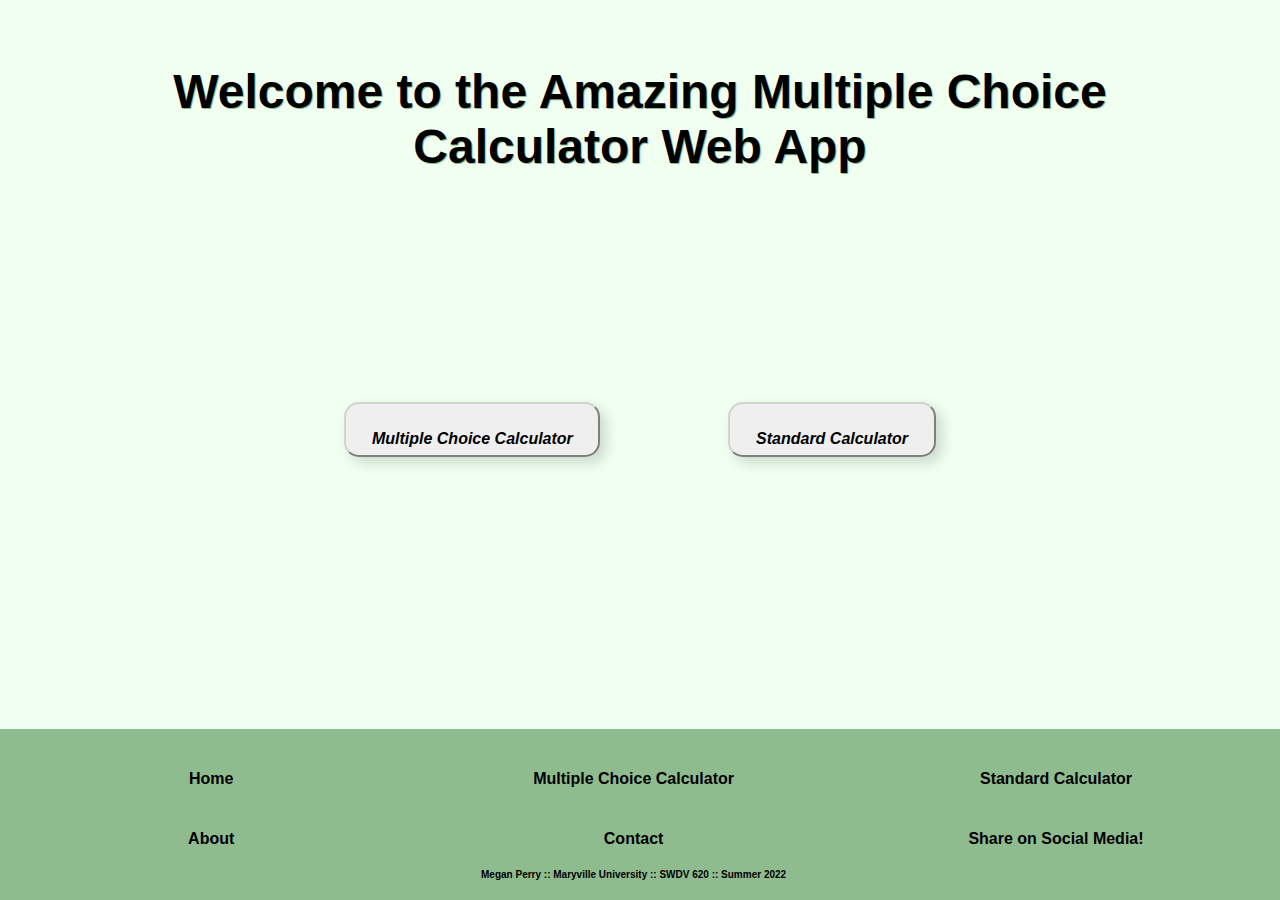
<file: index.html>
<!DOCTYPE html>
<html lang="en">
    <head>
        <meta charset="UTF-8">
        <meta name="description" content="Amazing multiple choice calculator that teaches kids and helps them improve their math skills and is also fun for adults to aid in staying sharp.">
        <meta name="keywords" content="multiple choice calculator,standard calculator,quiz,math,kids fun,educational,stay sharp,cognitive improvement,addition subtraction multiplication division,arithmetic">
        <meta name="viewport" content="width=device-width, initial-scale=1.0">
        <title>Multiple Choice Calculator - Home</title>
        <link href="welcomeStyles.css" rel="stylesheet">
        <script src="script.js" async></script>
    </head>
    <body id="welcomePage">  <!--very simple way to enter the app and choose calculator style-->
        <header><h1>Welcome to the Amazing Multiple Choice Calculator Web App</h1></header>
        <div id="welcomeBtns">
        <button onclick="window.location.href='McCalc.html'">Multiple Choice Calculator</button>
        <button onclick="window.location.href='standCalc.html'">Standard Calculator</button>
        </div>
        <footer class="footerContainer">  <!--footer makes navigating pages screens of app easy-->
            <div onclick="window.location.href='index.html'" class="ftrItem">Home</div>
            <div onclick="window.location.href='McCalc.html'" class="ftrItem">Multiple Choice Calculator</div>
            <div onclick="window.location.href='standCalc.html'" class="ftrItem">Standard Calculator</div>
            <div onclick="window.location.href='about.html'" class="ftrItem">About</div>
            <div onclick="window.location.href='about.html#contact'" class="ftrItem">Contact</div>
            <div onclick="window.location.href='about.html#share'" class="ftrItem">Share on Social Media!</div>
            <div class="copyright">Megan Perry :: Maryville University :: SWDV 620 :: Summer 2022</div>
        </footer>
    </body>
</html>  <!--Megan Perry Summer 2022-->
</file>
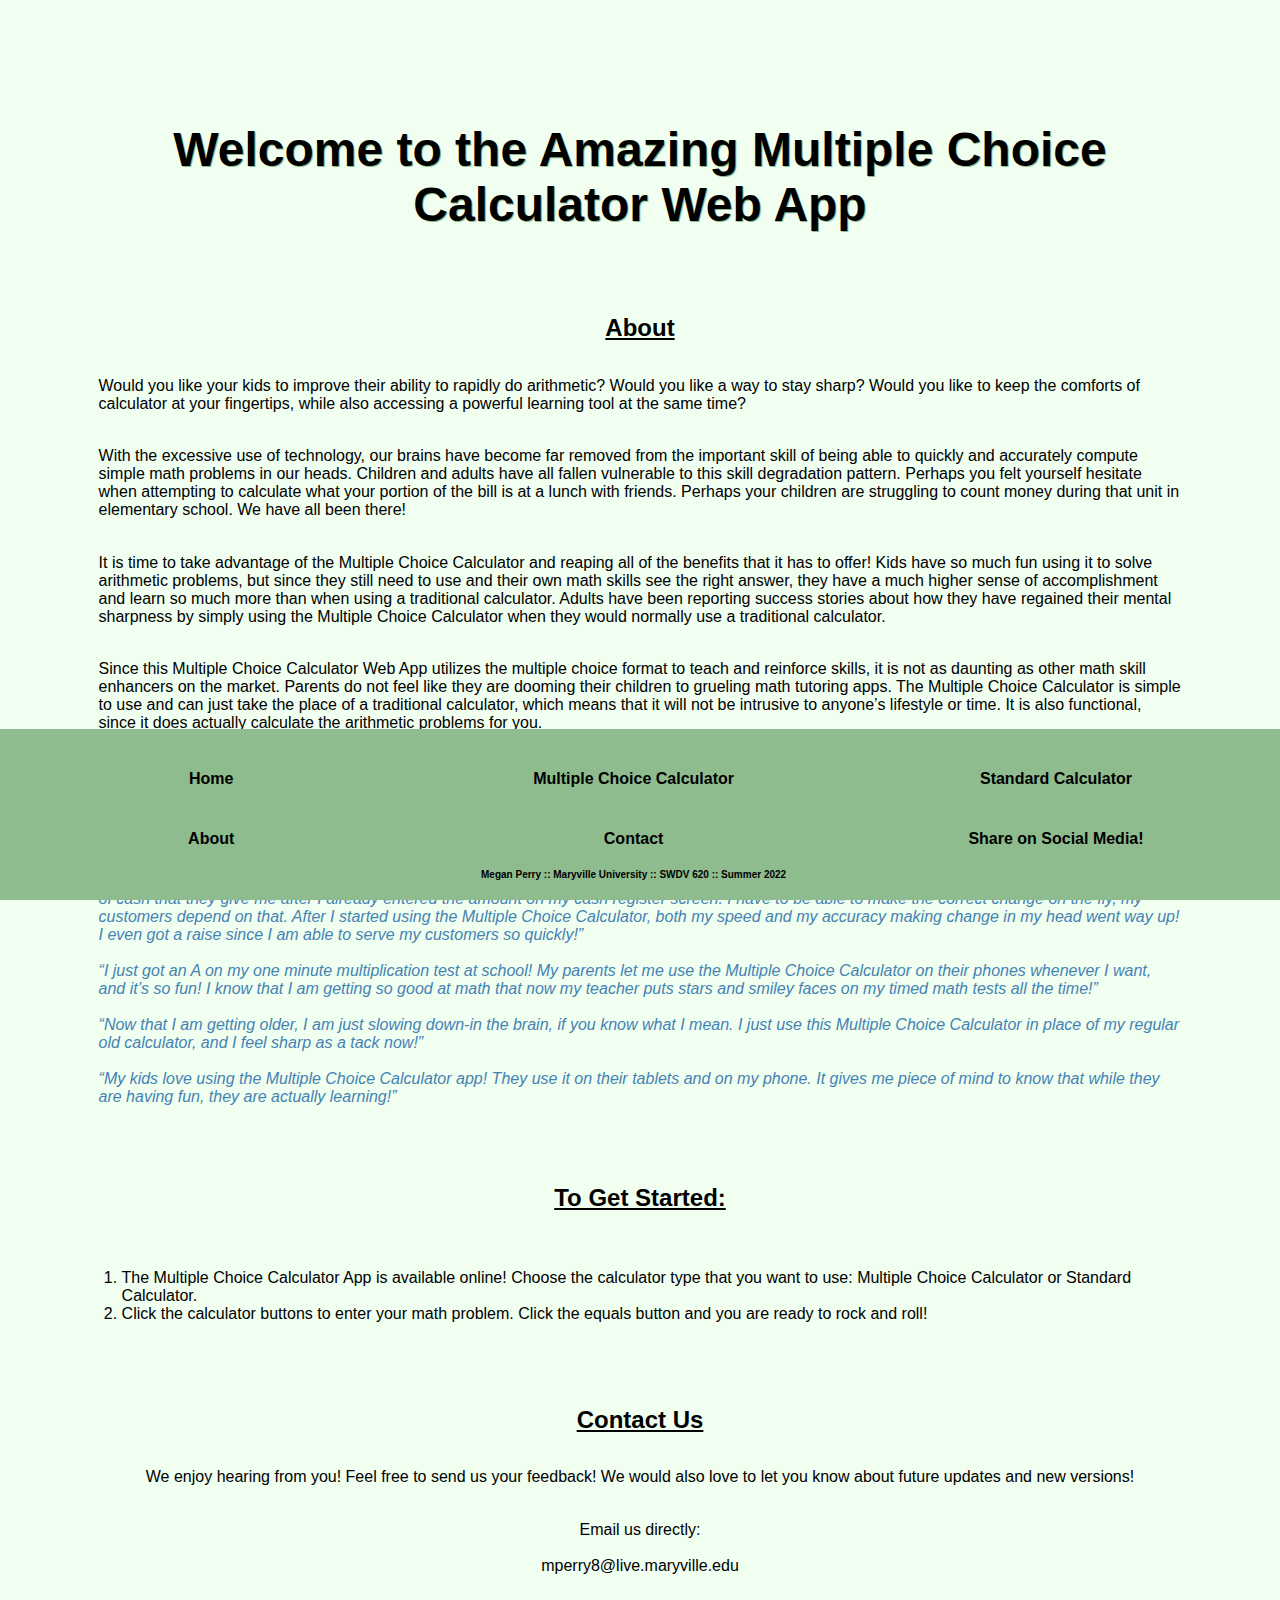
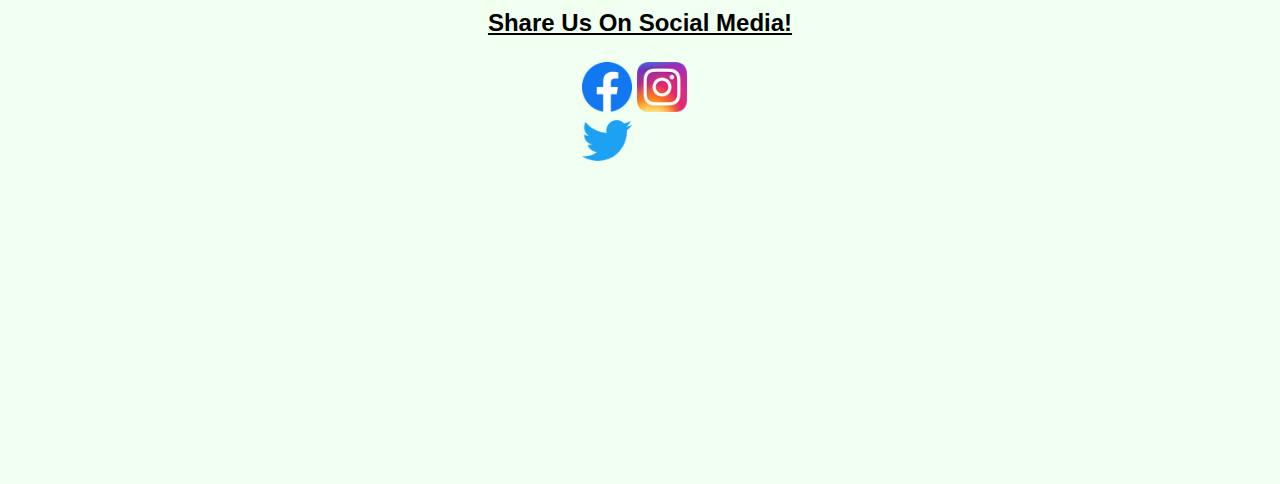
<file: about.html>
<!DOCTYPE html>
<html lang="en">
    <head>
        <meta charset="UTF-8">
        <meta name="description" content="Amazing multiple choice calculator that teaches kids and helps them improve their math skills and is also fun for adults to aid in staying sharp.">
        <meta name="keywords" content="multiple choice calculator,standard calculator,quiz,math,kids fun,educational,stay sharp,cognitive improvement,addition subtraction multiplication division,arithmetic">
        <meta name="viewport" content="width=device-width, initial-scale=1.0">
        <title>Multiple Choice Calculator - About</title>
        <link href="welcomeStyles.css" rel="stylesheet">
        <script src="script.js" async></script>
    </head>
    <body id="welcomePage">
    <div id="contentContainer">
        <header><h1>Welcome to the Amazing Multiple Choice Calculator Web App</h1></header>
        <h2>About</h2>
        <div>
            <p>Would you like your kids to improve their ability to rapidly do arithmetic?  
                Would you like a way to stay sharp?  
                Would you like to keep the comforts of calculator at your fingertips, while also accessing a powerful learning tool at the same time?
            </p>
            <p>With the excessive use of technology, our brains have become far removed from the important skill of being able to quickly and accurately compute simple math problems in our heads.  
                Children and adults have all fallen vulnerable to this skill degradation pattern.  
                Perhaps you felt yourself hesitate when attempting to calculate what your portion of the bill is at a lunch with friends.  
                Perhaps your children are struggling to count money during that unit in elementary school.  
                We have all been there!
            </p>
            <p>It is time to take advantage of the Multiple Choice Calculator and reaping all of the benefits that it has to offer!  
                Kids have so much fun using it to solve arithmetic problems, but since they still need to use and  their own math skills see the right answer, they have a much higher sense of accomplishment and learn so much more than when using a traditional calculator.  
                Adults have been reporting success stories about how they have regained their mental sharpness by simply using the Multiple Choice Calculator when they would normally use a traditional calculator.
            </p>
            <p>Since this Multiple Choice Calculator Web App utilizes the multiple choice format to teach and reinforce skills, it is not as daunting as other math skill enhancers on the market.  
                Parents do not feel like they are dooming their children to grueling math tutoring apps.  
                The Multiple Choice Calculator is simple to use and can just take the place of a traditional calculator, which means that it will not be intrusive to anyone’s lifestyle or time.  
                It is also functional, since it does actually calculate the arithmetic problems for you.
            </p>
            <p>Are you not in the mood, or in too much of a hurry to use Multiple Choice Calculator during critical times?  
                Do not worry, our app also provides a standard calculator that you are free to use.
            </p>
        </div>
        <div id="quotes">
            “I cannot live without my Multiple Choice Calculator!  
            I am a cashier at a fast-food restaurant, and there are times when a customer changes the amount of cash that they give me after I already entered the amount on my cash register screen.  
            I have to be able to make the correct change on the fly, my customers depend on that.  
            After I started using the Multiple Choice Calculator, both my speed and my accuracy making change in my head went way up!  
            I even got a raise since I am able to serve my customers so quickly!”
            <br><br>
            “I just got an A on my one minute multiplication test at school!  
            My parents let me use the Multiple Choice Calculator on their phones whenever I want, and it’s so fun!  
            I know that I am getting so good at math that now my teacher puts stars and smiley faces on my timed math tests all the time!”
            <br><br>
            “Now that I am getting older, I am just slowing down-in the brain, if you know what I mean.  
            I just use this Multiple Choice Calculator in place of my regular old calculator, and I feel sharp as a tack now!”
            <br><br>
            “My kids love using the Multiple Choice Calculator app!  
            They use it on their tablets and on my phone.  
            It gives me piece of mind to know that while they are having fun, they are actually learning!”
            <br><br>

        </div>
        <h2>To Get Started:</h2>
        <ol>
            <li>The Multiple Choice Calculator App is available online!  
                Choose the calculator type that you want to use: Multiple Choice Calculator or Standard Calculator.
            </li>
            <li>Click the calculator buttons to enter your math problem.  
                Click the equals button and you are ready to rock and roll!</li>
        </ol>
        <div>
            <a name="contact"><h2>Contact Us</h2></a>  <!--a footer link can bring you to contact-->
            <div id="contactUs">
            <p>We enjoy hearing from you!  Feel free to send us your feedback!  
                We would also love to let you know about future updates and new versions!</p>
            <p>Email us directly:
                <br><br>
                mperry8@live.maryville.edu
            </p>
            </div>
        </div>
        <a name="share"><h2>Share Us On Social Media!</h2></a>  <!--a footer link can bring you to sharing-->
        <div id="icons">
            <a href="https://www.facebook.com/"><img src="facebookIcon.png" height="50"></a>
            <a href="https://www.instagram.com/"><img src="instagramIcon.png" height="50"></a>
            <a href="https://twitter.com/"><img src="twitterIcon.png" height="50"></a>
        </div>
    </div>
        <footer class="footerContainer">
            <div onclick="window.location.href='index.html'" class="ftrItem">Home</div>
            <div onclick="window.location.href='McCalc.html'" class="ftrItem">Multiple Choice Calculator</div>
            <div onclick="window.location.href='standCalc.html'" class="ftrItem">Standard Calculator</div>
            <div onclick="window.location.href='about.html'" class="ftrItem">About</div>
            <div onclick="window.location.href='about.html#contact'" class="ftrItem">Contact</div>
            <div onclick="window.location.href='about.html#share'" class="ftrItem">Share on Social Media!</div>
            <div class="copyright">Megan Perry :: Maryville University :: SWDV 620 :: Summer 2022</div>
        </footer>
    </body>
</html>  <!--Megan Perry Summer 2022-->
</file>
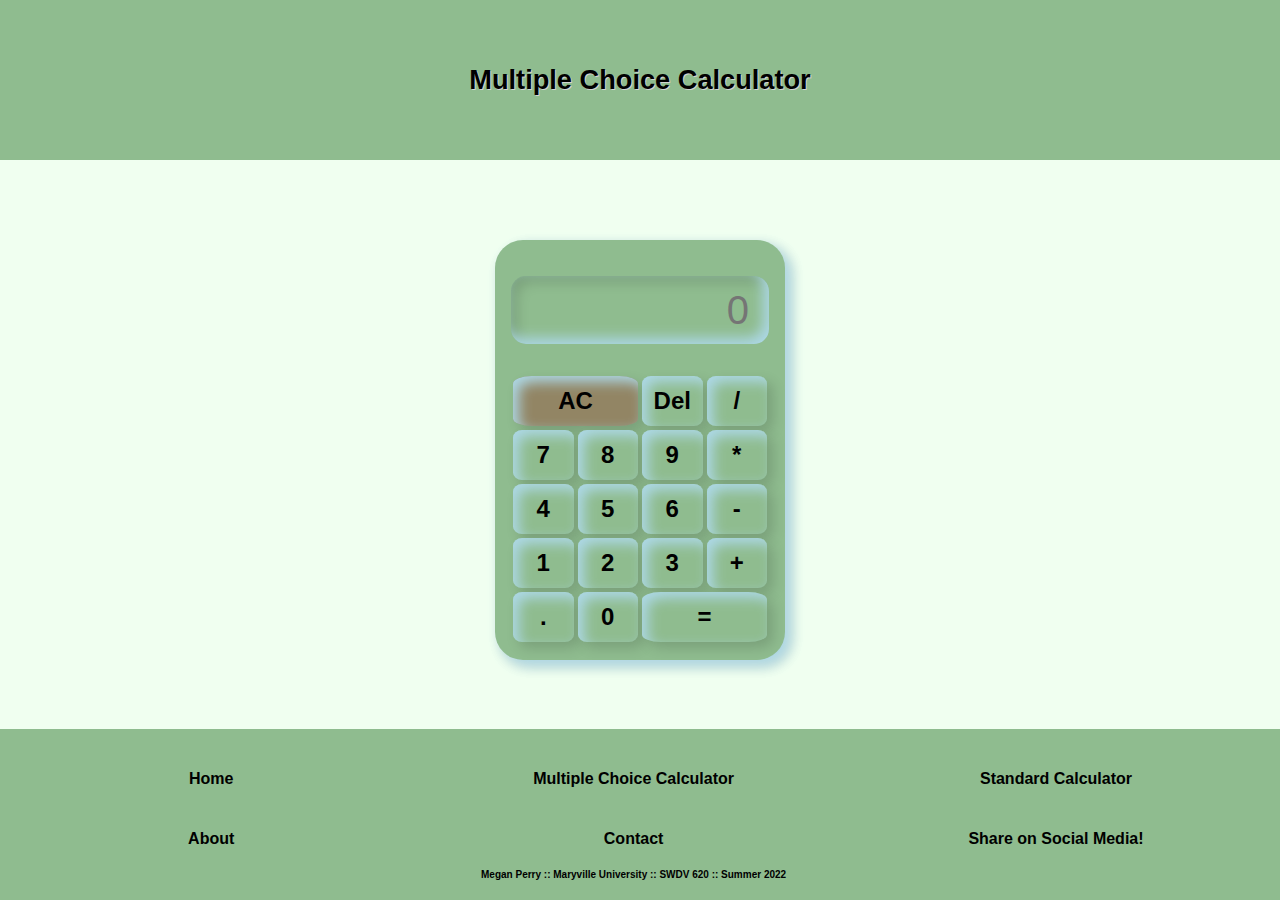
<file: McCalc.html>
<!DOCTYPE html>
<html lang="en">
    <head>
        <meta charset="UTF-8">
        <meta name="description" content="Amazing multiple choice calculator that teaches kids and helps them improve their math skills and is also fun for adults to aid in staying sharp.">
        <meta name="keywords" content="multiple choice calculator,standard calculator,quiz,math,kids fun,educational,stay sharp,cognitive improvement,addition subtraction multiplication division,arithmetic">
        <meta name="viewport" content="width=device-width, initial-scale=1.0">
        <title>Multiple Choice Calculator</title>
        <link href="styles.css" rel="stylesheet">
        <script src="script.js" async></script>
    </head>
    <body><!--calculator elements-container and buttons-->
        <div class="container" id="refresh">
            <div class="calc">
                <input type="text" id="screenText" placeholder="0" maxlength="10">
                <button onclick="allClear()" id="btnAC">AC</button>
                <button onclick="del()">Del</button>
                <button onclick="displayItem('/')">/</button>
                <button onclick="displayItem(7)">7</button>
                <button onclick="displayItem(8)">8</button>
                <button onclick="displayItem(9)">9</button>
                <button onclick="displayItem('*')">*</button>
                <button onclick="displayItem(4)">4</button>
                <button onclick="displayItem(5)">5</button>
                <button onclick="displayItem(6)">6</button>
                <button onclick="displayItem('-')">-</button>
                <button onclick="displayItem(1)">1</button>
                <button onclick="displayItem(2)">2</button>
                <button onclick="displayItem(3)">3</button>
                <button onclick="displayItem('+')">+</button>
                <button onclick="displayItem('.')">.</button>
                <button onclick="displayItem(0)">0</button>
                <button onclick="result()" id="btnEQ" >=</button>
            </div>
        </div>
        <div id="multChoiceModal"><!--pop-up with multiple choice buttons-->
        <div class="multChoiceModalContent">
            <span class="close">&times;</span><!--creating the x at corner to close-->
            <div class="multChoiceButtons">
                <button id="btnA" class="modalbtn">a</button>
                <button id="btnB" class="modalbtn">b</button>
                <button id="btnC" class="modalbtn">c</button>
            </div>
            <p>Choose the correct answer.</p>
        </div>
        </div>
        <footer class="footerContainer">  <!--footer makes navigating pages screens of app easy-->
            <div onclick="window.location.href='index.html'" class="ftrItem">Home</div>
            <div onclick="window.location.href='McCalc.html'" class="ftrItem">Multiple Choice Calculator</div>
            <div onclick="window.location.href='standCalc.html'" class="ftrItem">Standard Calculator</div>
            <div onclick="window.location.href='about.html'" class="ftrItem">About</div>
            <div onclick="window.location.href='about.html#contact'" class="ftrItem">Contact</div>
            <div onclick="window.location.href='about.html#share'" class="ftrItem">Share on Social Media!</div>
            <div class="copyright">Megan Perry :: Maryville University :: SWDV 620 :: Summer 2022</div>
        </footer>
        <header>Multiple Choice Calculator</header>       
    </body>
</html>  <!--Megan Perry Summer 2022-->
</file>
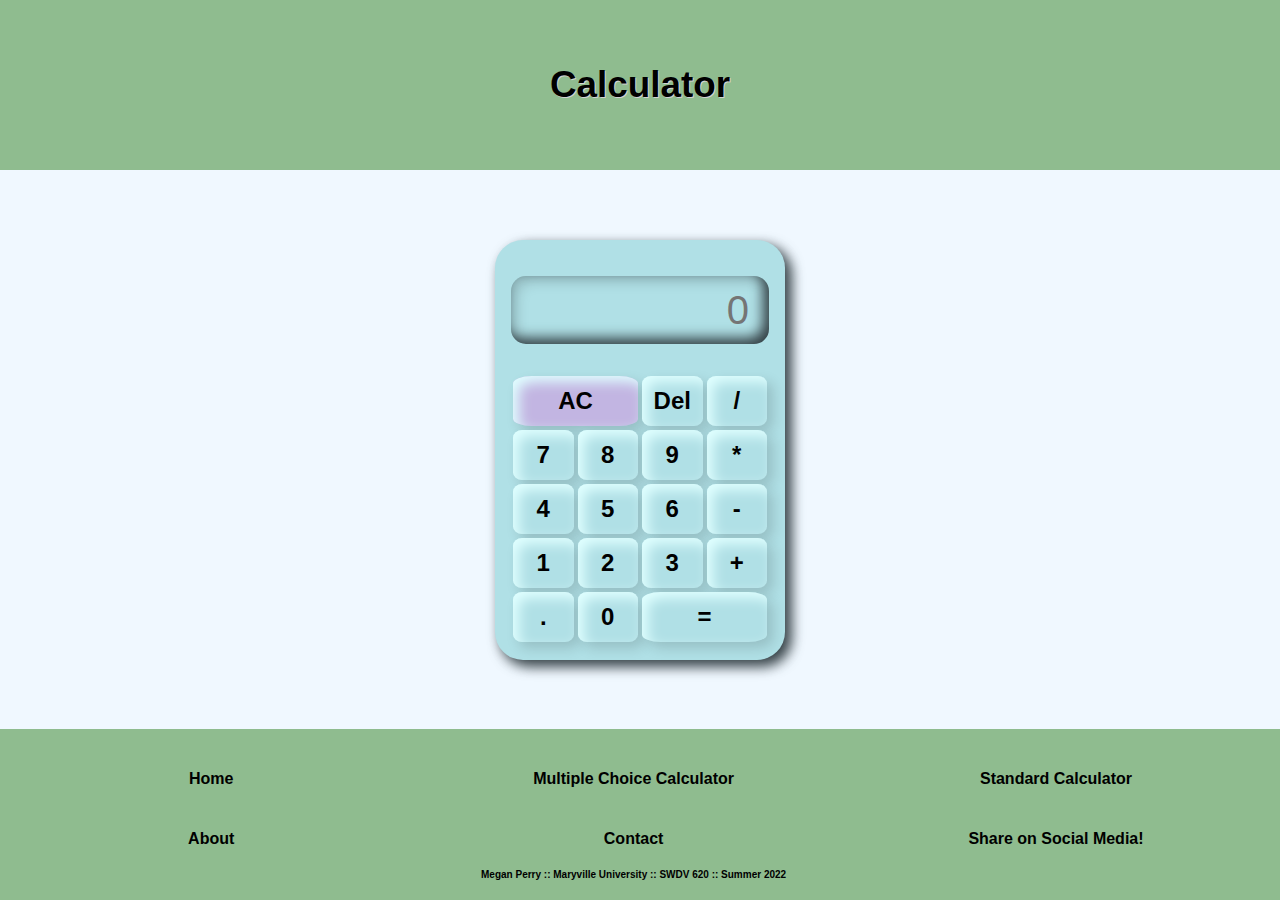
<file: standCalc.html>
<!DOCTYPE html>
<html lang="en">
    <head>
        <meta charset="UTF-8">
        <meta name="description" content="Amazing multiple choice calculator that teaches kids and helps them improve their math skills and is also fun for adults to aid in staying sharp.">
        <meta name="keywords" content="multiple choice calculator,standard calculator,quiz,math,kids fun,educational,stay sharp,cognitive improvement,addition subtraction multiplication division,arithmetic">
        <meta name="viewport" content="width=device-width, initial-scale=1.0">
        <title>Calculator</title>
        <link href="stCalcStyles.css" rel="stylesheet">
        <script src="stCalc.js" async></script>
    </head>
    <body><!--calculator elements-container and buttons-->
        <div class="container" id="refresh">
            <div class="calc">
                <input type="text" id="screenText" placeholder="0" maxlength="10">
                <button onclick="allClear()" id="btnAC">AC</button>
                <button onclick="del()">Del</button>
                <button onclick="displayItem('/')">/</button>
                <button onclick="displayItem(7)">7</button>
                <button onclick="displayItem(8)">8</button>
                <button onclick="displayItem(9)">9</button>
                <button onclick="displayItem('*')">*</button>
                <button onclick="displayItem(4)">4</button>
                <button onclick="displayItem(5)">5</button>
                <button onclick="displayItem(6)">6</button>
                <button onclick="displayItem('-')">-</button>
                <button onclick="displayItem(1)">1</button>
                <button onclick="displayItem(2)">2</button>
                <button onclick="displayItem(3)">3</button>
                <button onclick="displayItem('+')">+</button>
                <button onclick="displayItem('.')">.</button>
                <button onclick="displayItem(0)">0</button>
                <button onclick="result()" id="btnEQ" >=</button>
            </div>
        </div>
        <footer class="footerContainer">
            <div onclick="window.location.href='index.html'" class="ftrItem">Home</div>
            <div onclick="window.location.href='McCalc.html'" class="ftrItem">Multiple Choice Calculator</div>
            <div onclick="window.location.href='standCalc.html'"class="ftrItem">Standard Calculator</div>
            <div onclick="window.location.href='about.html'" class="ftrItem">About</div>
            <div onclick="window.location.href='about.html#contact'" class="ftrItem">Contact</div>
            <div onclick="window.location.href='about.html#share'" class="ftrItem">Share on Social Media!</div>
            <div class="copyright" class="ftrItem">Megan Perry :: Maryville University :: SWDV 620 :: Summer 2022</div>
        </footer>
        
        <header>Calculator</header>       
    </body>
</html>  <!--Megan Perry,  Summer 2022-->
</file>
<file: welcomeStyles.css>
*{  /*getting the overall styles in-this file is currently for the home and about screens style*/
    margin: 0;
    padding: 0;
    box-sizing: border-box;
    outline: none;
    font-family: Arial, Helvetica, sans-serif;
}

body{
    background-color:honeydew;
}

header{
    text-shadow: 1px 1px darkseagreen;
    text-align: center;
    padding: 5%;
    font-size:1.5em;
}

#welcomeBtns{  /*welcome screen buttons to enter calculator screens*/
    display: flex;
    align-items: center;
    justify-content:center;
    margin-top:100px;
}

button{  /*welcome screen buttons to enter calculator screens*/
    cursor: pointer;  /*change cursor to indicate to press the buttons*/
    box-shadow: 6px 6px 13px rgba(0, 0, 0, .15);
    border-radius: 15px;  /*curve and soften corners*/
    border-style: outset;
    border-color: lightgray;
    height: 50px;
    margin: 2px;
    font-style: italic;
    font-weight: bold;
    font-size: 1em;
    padding: 2%;
    margin: 5%
}

button:hover{
    background-color: darkseagreen;
    border-style: inset;
}

/*footer styles*/
footer{
    position: fixed;
    bottom:0;
    width: 100%
    
}

.ftrItem:hover{
    cursor: pointer;
    color:darkslategray;
    text-shadow: 2px 2px honeydew;
}
.footerContainer{
    display: grid;
    grid-template-columns: repeat(3, 33%);
    background-color: darkseagreen;
    text-align: center;
    padding: 20px 0;
    font-weight: bold;

}

.copyright{
    grid-column: span 3;
    font-size: 10px;
    padding-bottom:0;
    background-color: darkseagreen;
}

.ftrItem{
    padding-top: 5%;
    padding-bottom: 5%;

}

/*About Page Styles*/
#contentContainer{
    min-height: 400px;
    margin-bottom: 250px;
    clear: both;
    padding: 5%;
}

h2{
    text-align: center;
    text-decoration: underline;
    margin-top: 25px;
}

p{
    margin: 3%;
}

#quotes{
    font-style: italic;
    padding:3%;
    color:steelblue;
}

ol{
    padding: 5%;
}

#contactUs{
    text-align: center;
}

#icons{
    display: block;
    margin-left: auto;
    margin-right: auto;
    width: 10%;
    margin-top: 25px;
}

/*Megan Perry,  Summer 2022*/
</file>
<file: styles.css>
*{  /*getting the overall styles in-this file is currently for the multiple choice calculator*/
    margin: 0;
    padding: 0;
    box-sizing: border-box;
    outline: none;
    font-family: Arial, Helvetica, sans-serif;
    background-color:darkseagreen;
}

.container{  /*holds the calculator*/
    height: 100vh;
    display: flex;
    align-items: center;
    justify-content:center;
    background-color: honeydew;
}

.calc{
    box-shadow: 6px 6px 13px lightblue, 6px 6px 13px rgba(0, 0, 0, .15);  /*shadows make things look more 3D, layer them.*/
    border-radius: 28px;  /*curved edges look more polished*/
    padding: 16px;
    display: grid;  /*make a grid layout to get the buttons where they need to be*/
    grid-template-columns: repeat(4, 25%);
}

input{
    grid-column: span 4;  /*merge columns for wide display screen*/
    height: 68px;
    width: 258px;
    box-shadow: inset -6px -6px 13px lightblue, inset 6px 6px 13px rgba(0, 0, 0, .15);  /*3D effect*/
    border: none;
    border-radius: 15px;
    text-align: right;
    margin: 20px 0px 30px 0px;
    padding: 20px;
    font-size: 40px;
}

#btnAC{  /*All clear button needs to be different-larger (merge columns), different color layers*/
    grid-column: span 2;
    background-color: rgba(151, 50, 36, 0.4);
    
}   

#btnEQ{  /*equals sign button, needs to be large-merge columns*/
    grid-column: span 2;
   
} 

button{  /*overall button styles*/
    cursor: pointer;  /*change cursor to indicate to press the buttons*/
    box-shadow: inset 6px 6px 13px lightblue, 6px 6px 13px rgba(0, 0, 0, .15);
    border-radius: 15%;  /*curve and soften corners*/
    border: none;  /*take out the cheesy borders that ruin 3d effect*/
    height: 50px;
    margin: 2px;
    font-weight: bold;
    font-size: 1.5em;
}

button:hover{  /*lets you know that you are on a pressable button*/
    background: rgba(62, 124, 43, 0.5);
    box-shadow: inset -6px -6px 13px rgb(79, 99, 105), inset 6px 6px 13px rgba(0, 0, 0, .25);
}

/*Modal styling*/
#multChoiceModal {  /*Modal-like a blocking pop-up*/
    display: none; /*It's actually always there but you can't see it-default*/
    position: fixed;
    z-index: 1; /*brings it forward or backwards*/
    left: 0;
    top: 0;
    width: 100%; 
    height: 100%; 
    overflow: auto; /*can scroll if needed*/
    background-color: rgba(0,0,0,0.4); /*black but translucent*/
}
  
.multChoiceModalContent {
    background-color: darkseagreen;
    margin: 15% auto; /*15% from the top and centered */
    padding: 20px;
    border: 1px solid #888;
    width: 80%;
    height:50%;
}
  

.close {    /*The Close Button-x in the corner*/
    background-color: firebrick;
    color: rgb(155, 140, 140);
    float: right;
    font-size: 28px;
    font-weight: bold;
}
  
.close:hover,
.close:focus {
    color: white;
    text-decoration: none;
    cursor: pointer;
}

.multChoiceButtons {  /*size the container that will hold the mult choice buttons*/
    height: 95%;
    display: auto;
}
    
p{  /*The text in the modal*/
    text-align: center;
    font-size: 30px;
    font-weight: bold;
    display: auto;
}

.modalbtn {  /*style the multiple choice buttons on the modal*/
    background-color: aliceblue;
    width: 90%;
    margin: 10px;
    border-radius: 5px;
    text-align: left;
    font-weight: normal;
    padding-left: 1em;
}

/*footer styles*/
footer{
    position: fixed;
    bottom:0;
    width: 100%
    
}
.footerContainer{
    display: grid;
    grid-template-columns: repeat(3, 33%);

    background-color: darkseagreen;
    text-align: center;
    padding: 20px 0;
    font-weight: bold;
    
}

.copyright{
    grid-column: span 3;
    font-size: 10px;
    padding-bottom:0;
}


.ftrItem{
    padding-top: 5%;
    padding-bottom: 5%;
}
.ftrItem:hover{
    cursor: pointer;
    color:darkslategray;
    text-shadow: 2px 2px honeydew;
}

/*header styles*/
header{
    position: fixed;
    top:0;
    width: 100%;
    background-color: darkseagreen;
    text-shadow: 1px 1px lightgray;
    text-align: center;
    font-weight: bold;
    padding: 5%;
    font-size:1.7em;
}


/*Megan Perry,  Summer 2022*/
</file>
<file: stCalcStyles.css>
*{  /*getting the overall styles in-this file is currently for standard calculator style*/
    margin: 0;
    padding: 0;
    box-sizing: border-box;
    outline: none;
    font-family: Arial, Helvetica, sans-serif;
    background-color:powderblue;
}

.container{  /*holds the calculator*/
    height: 100vh;
    display: flex;
    align-items: center;
    justify-content:center;
    background-color:aliceblue;
}

.calc{
    box-shadow: 6px 6px 13px rgb(52, 65, 70), 6px 6px 13px rgba(0, 0, 0, .15);  /*shadows make things look more 3D, layer them.*/
    border-radius: 28px;  /*curved edges look more polished*/
    padding: 16px;
    display: grid;  /*make a grid layout to get the buttons where they need to be*/
    grid-template-columns: repeat(4, 25%);
}

input{
    grid-column: span 4;  /*merge columns for wide display screen*/
    height: 68px;
    width: 258px;
    box-shadow: inset -6px -6px 13px rgb(52, 65, 70), inset 6px 6px 13px rgba(0, 0, 0, .15);  /*3D effect*/
    border: none;
    border-radius: 15px;
    text-align: right;
    margin: 20px 0px 30px 0px;
    padding: 20px;
    font-size: 40px;
}

#btnAC{  /*All clear button needs to be different-larger (merge columns), different color layers*/
    grid-column: span 2;
    background-color: rgba(231, 93, 220, 0.329);
    
}   

#btnEQ{  /*equals sign button, needs to be large-merge columns*/
    grid-column: span 2;
   
} 

button{  /*overall button styles*/
    cursor: pointer;  /*change cursor to indicate to press the buttons*/
    box-shadow: inset 6px 6px 13px lightcyan, 6px 6px 13px rgba(0, 0, 0, .15);
    border-radius: 15%;  /*curve and soften corners*/
    border: none;  /*take out the cheesy borders that ruin 3d effect*/
    height: 50px;
    margin: 2px;
    font-weight: bold;
    font-size: 1.5em;
}

button:hover{  /*lets you know that you are on a pressable button*/
    background: steelblue;
    box-shadow: inset -6px -6px 13px rgb(79, 99, 105), inset 6px 6px 13px rgba(0, 0, 0, .25);
}

/*footer styles*/
footer{
    position: fixed;
    bottom:0;
    width: 100%
    
}
.footerContainer{
    display: grid;
    grid-template-columns: repeat(3, 33%);
    background-color: darkseagreen;
    text-align: center;
    padding: 20px 0;
    font-weight: bold;
    
}

.copyright{
    grid-column: span 3;
    font-size: 10px;
    padding-bottom:0;
    background-color: darkseagreen;
}

.ftrItem{
    padding-top: 5%;
    padding-bottom: 5%;
    background-color: darkseagreen;
}
.ftrItem:hover{
    cursor: pointer;
    color:darkslategray;
    text-shadow: 2px 2px honeydew;
}

/*header styles*/
header{
    position: fixed;
    top:0;
    width: 100%;
    background-color: darkseagreen;
    text-shadow: 1px 1px lightgray;
    text-align: center;
    font-weight: bold;
    padding: 5%;
    font-size:2.3em;
}

/*Megan Perry,  Summer 2022*/
</file>
